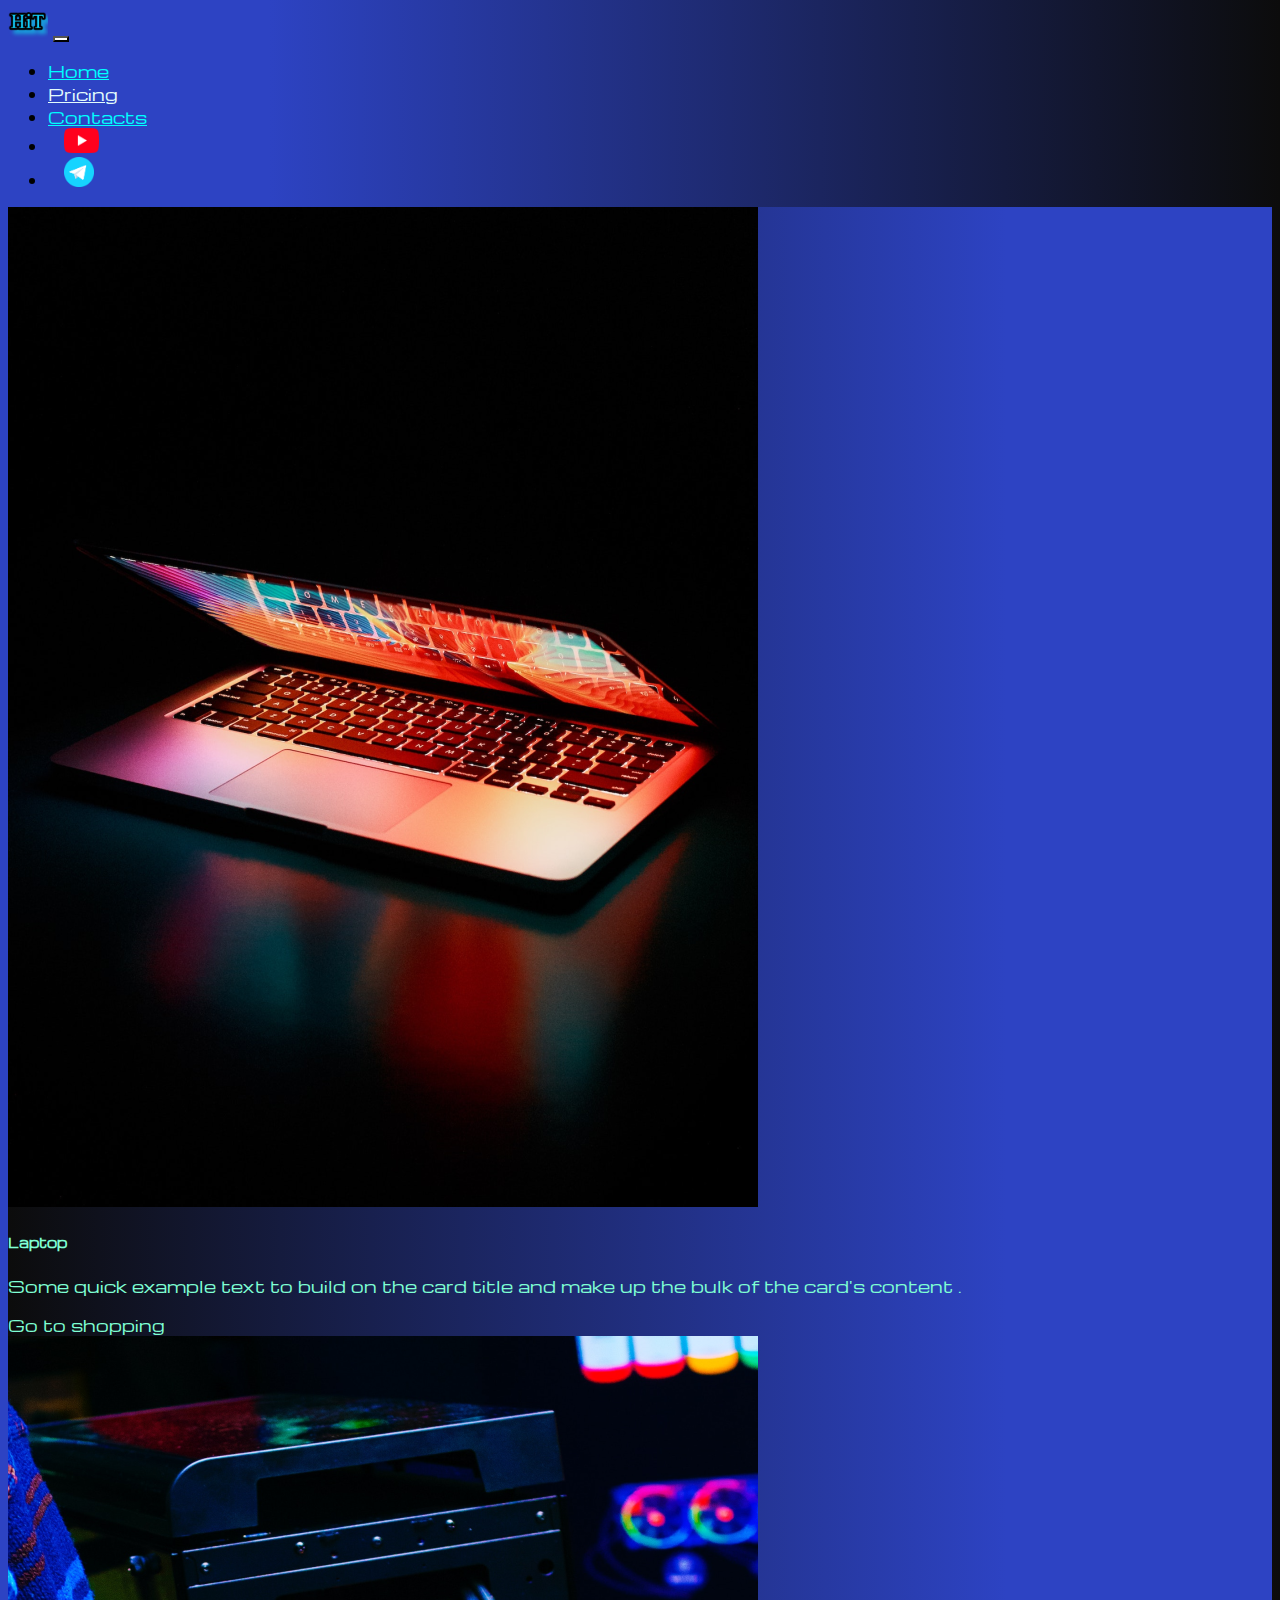
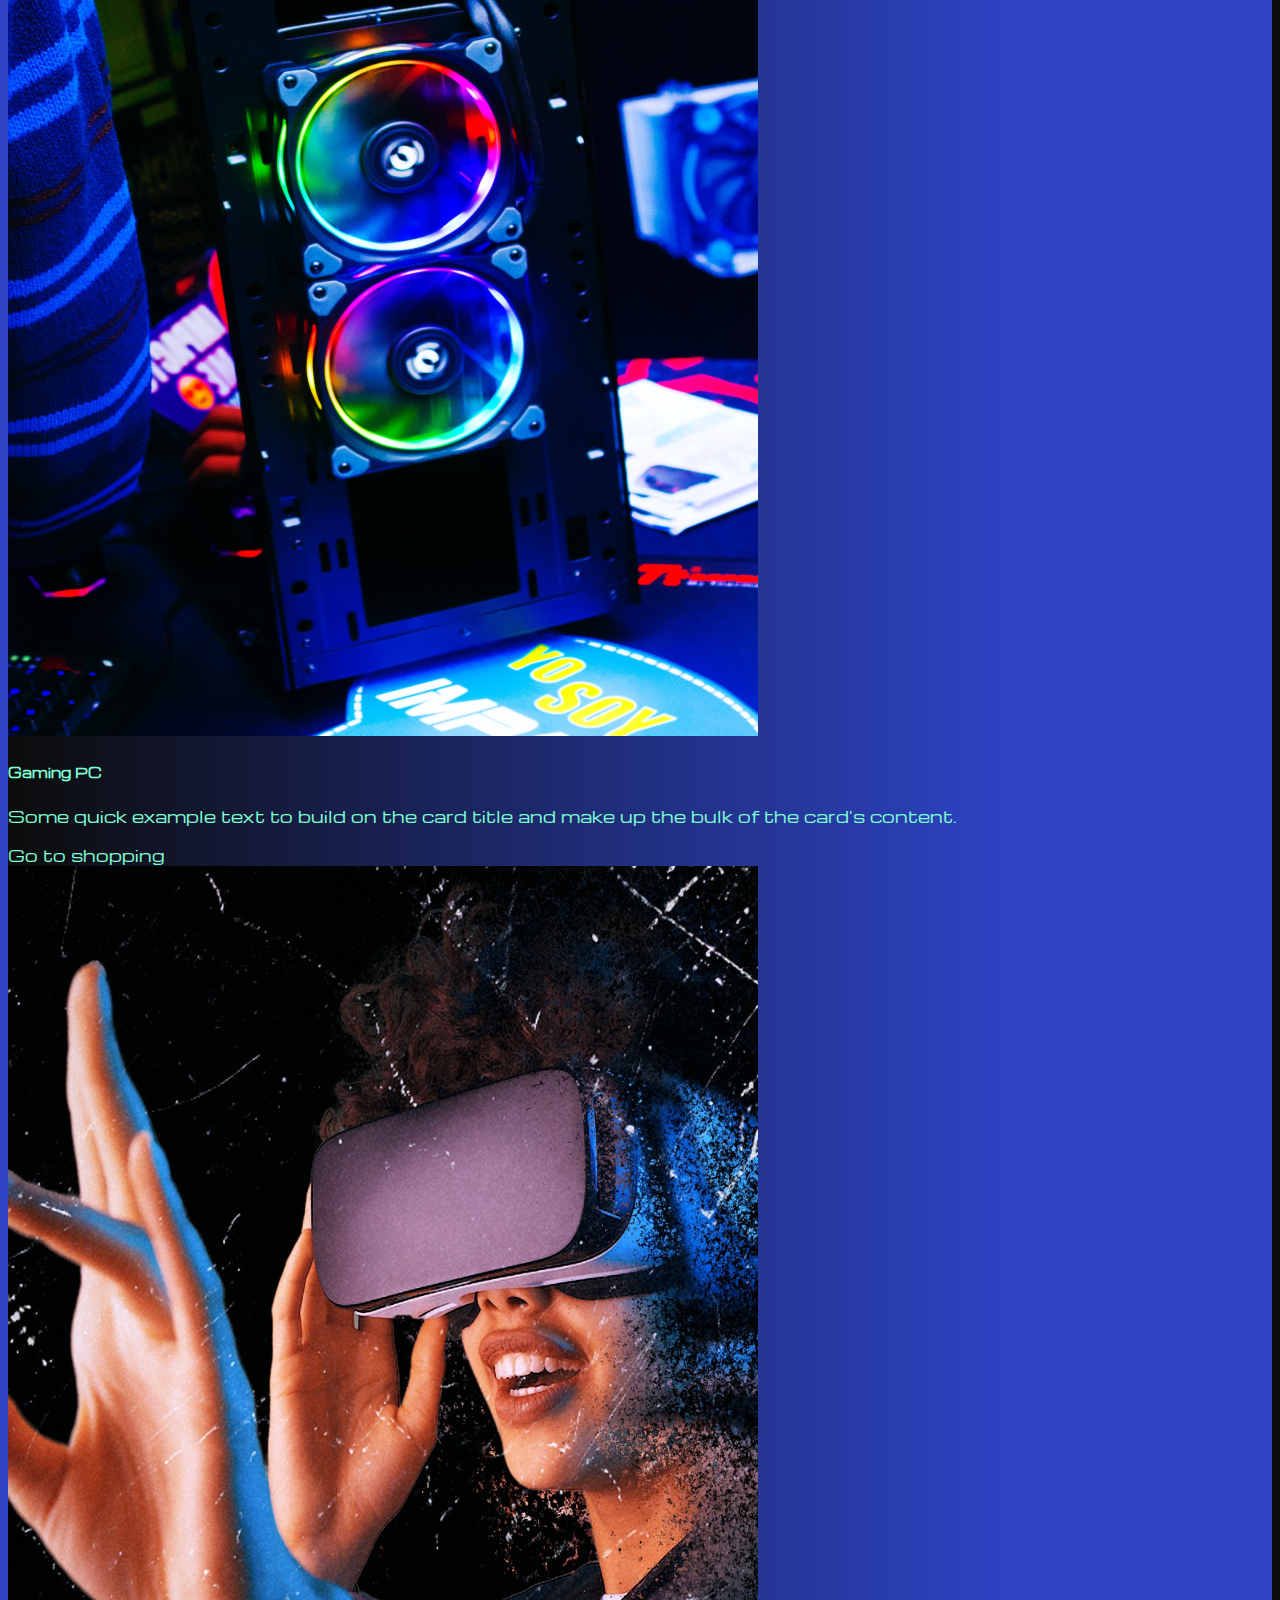
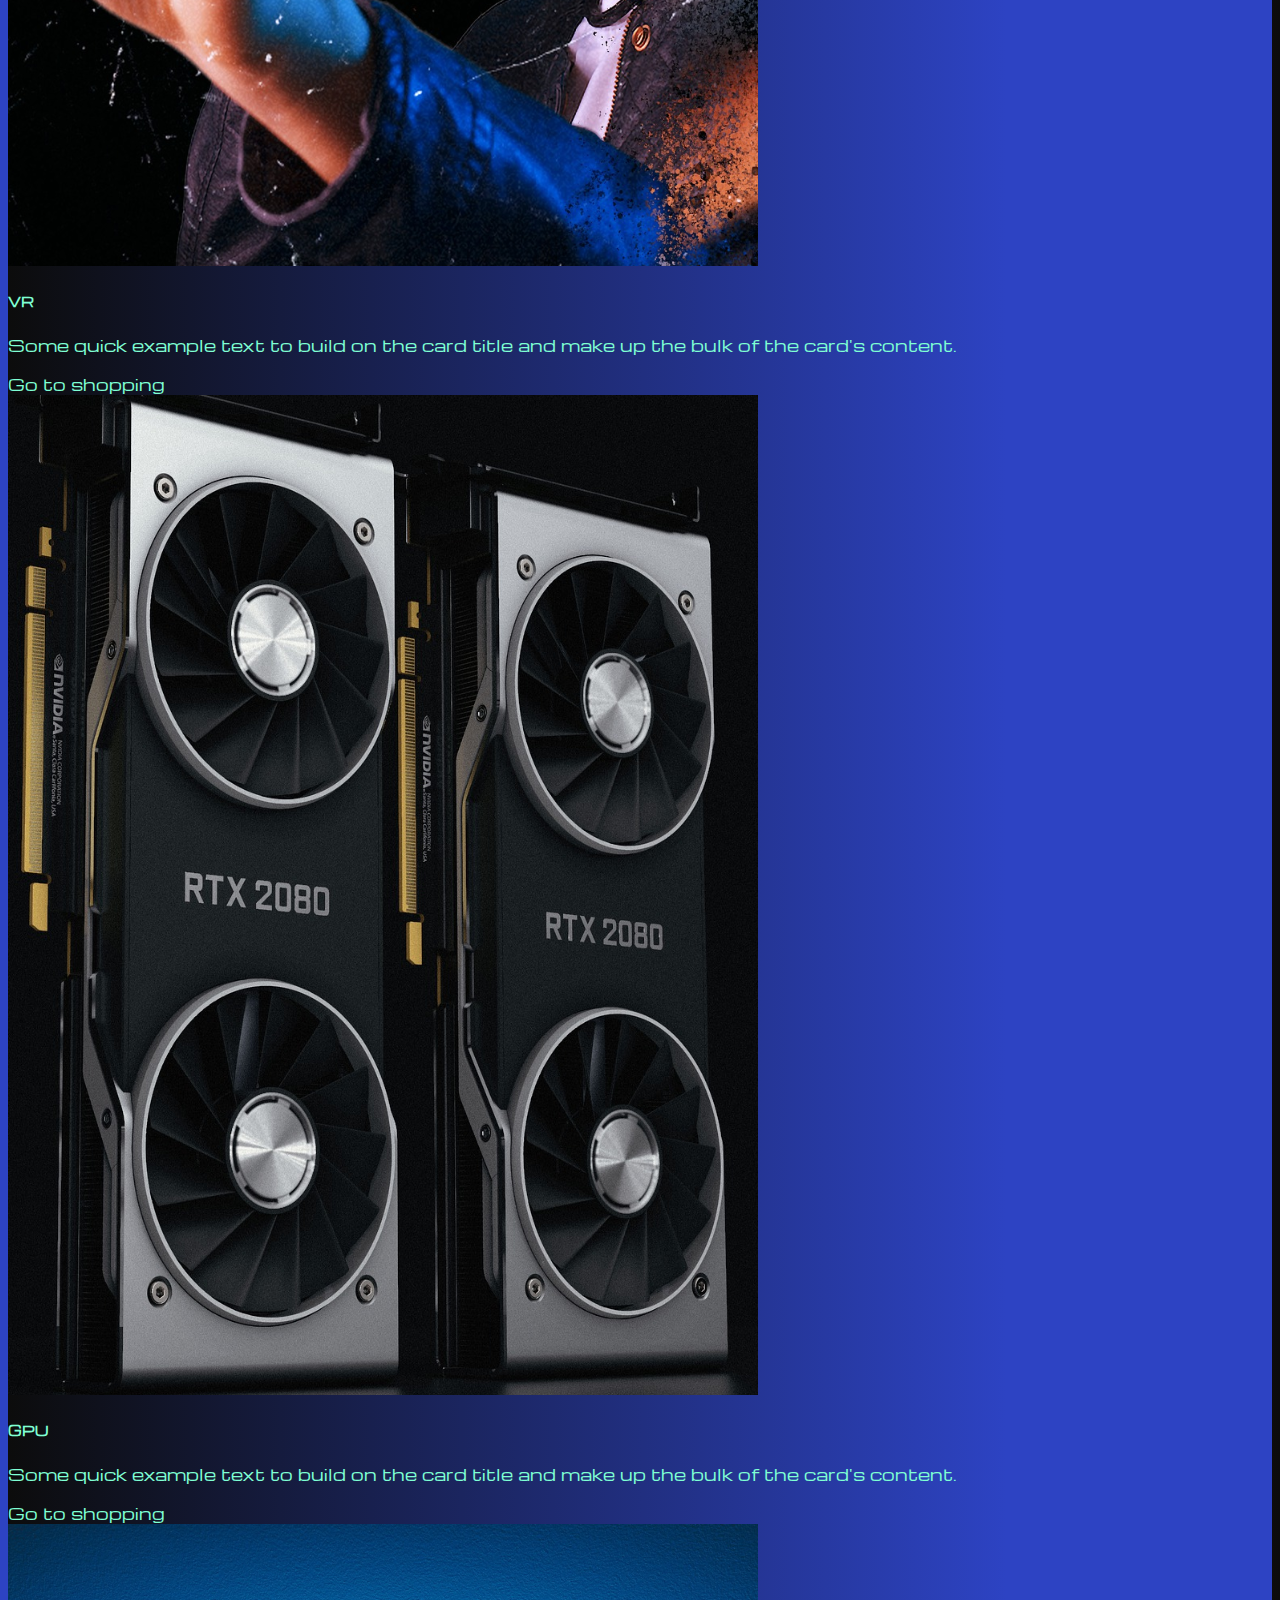
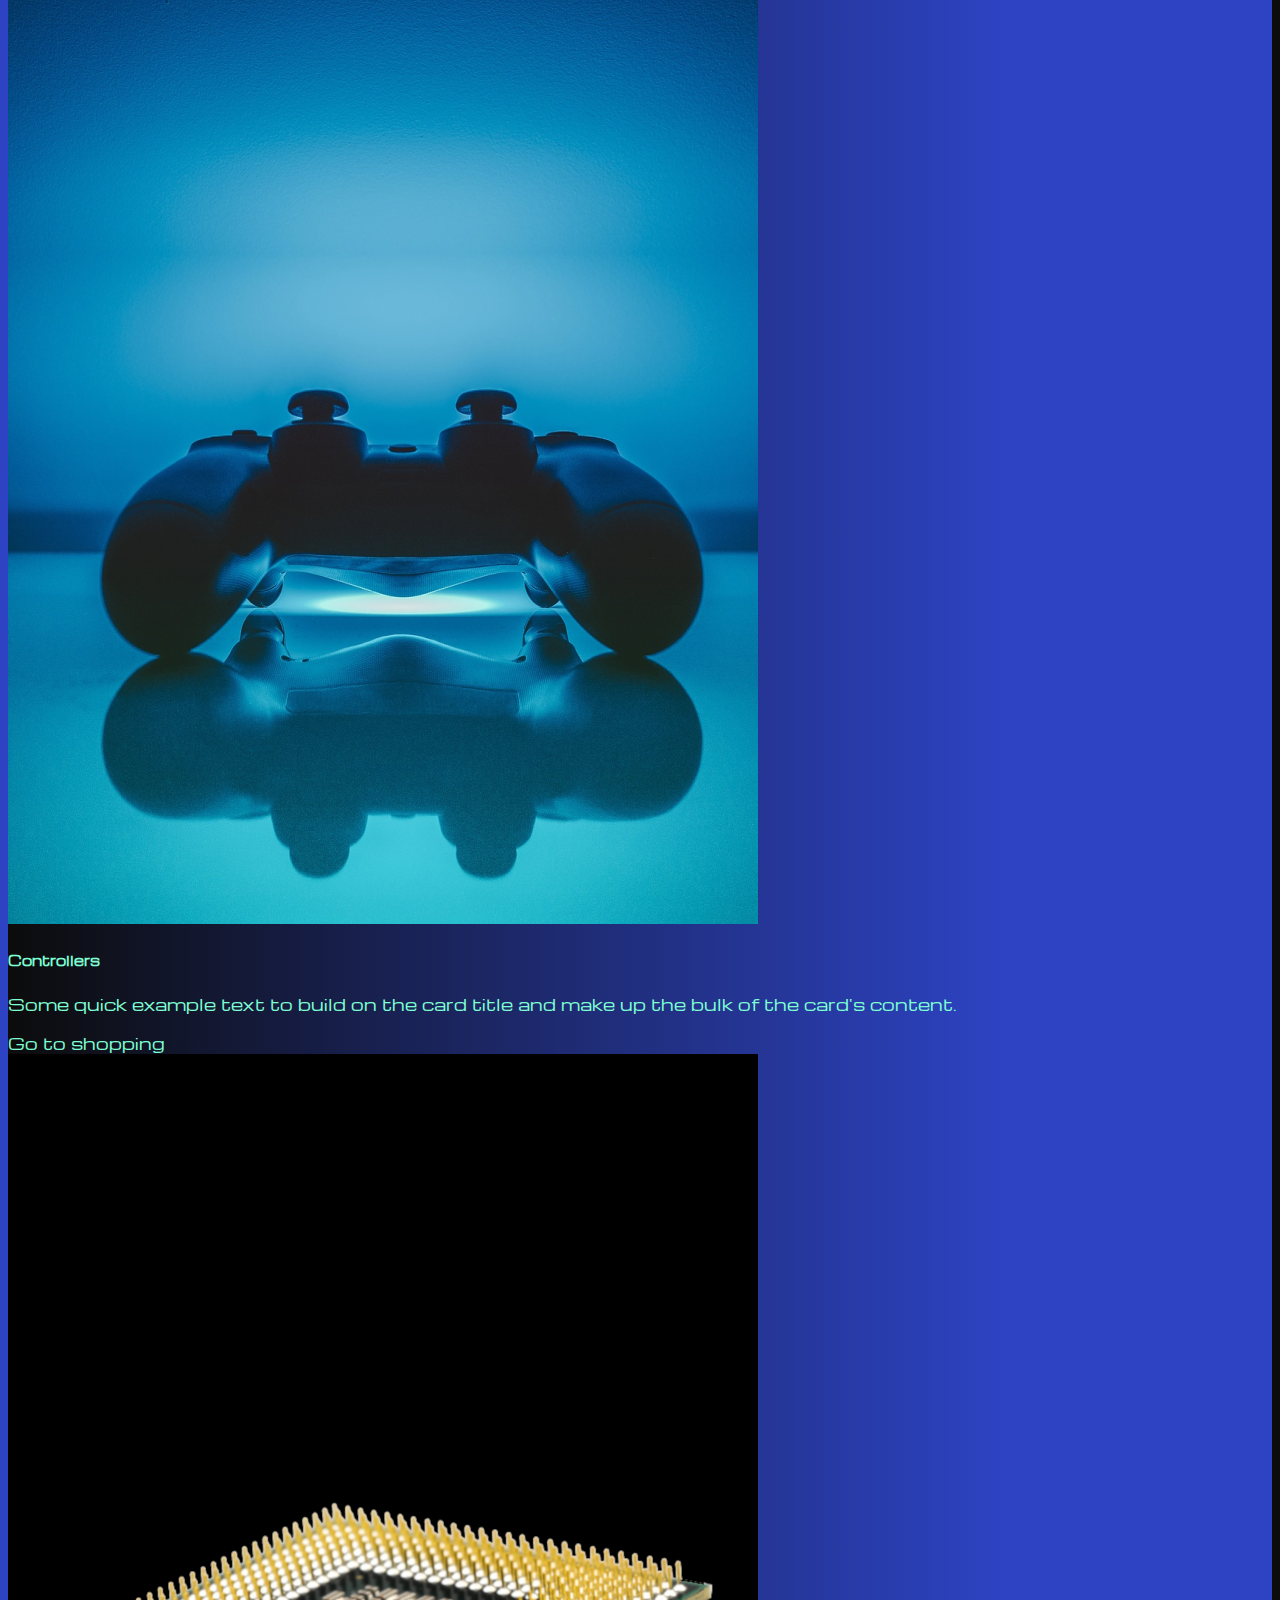
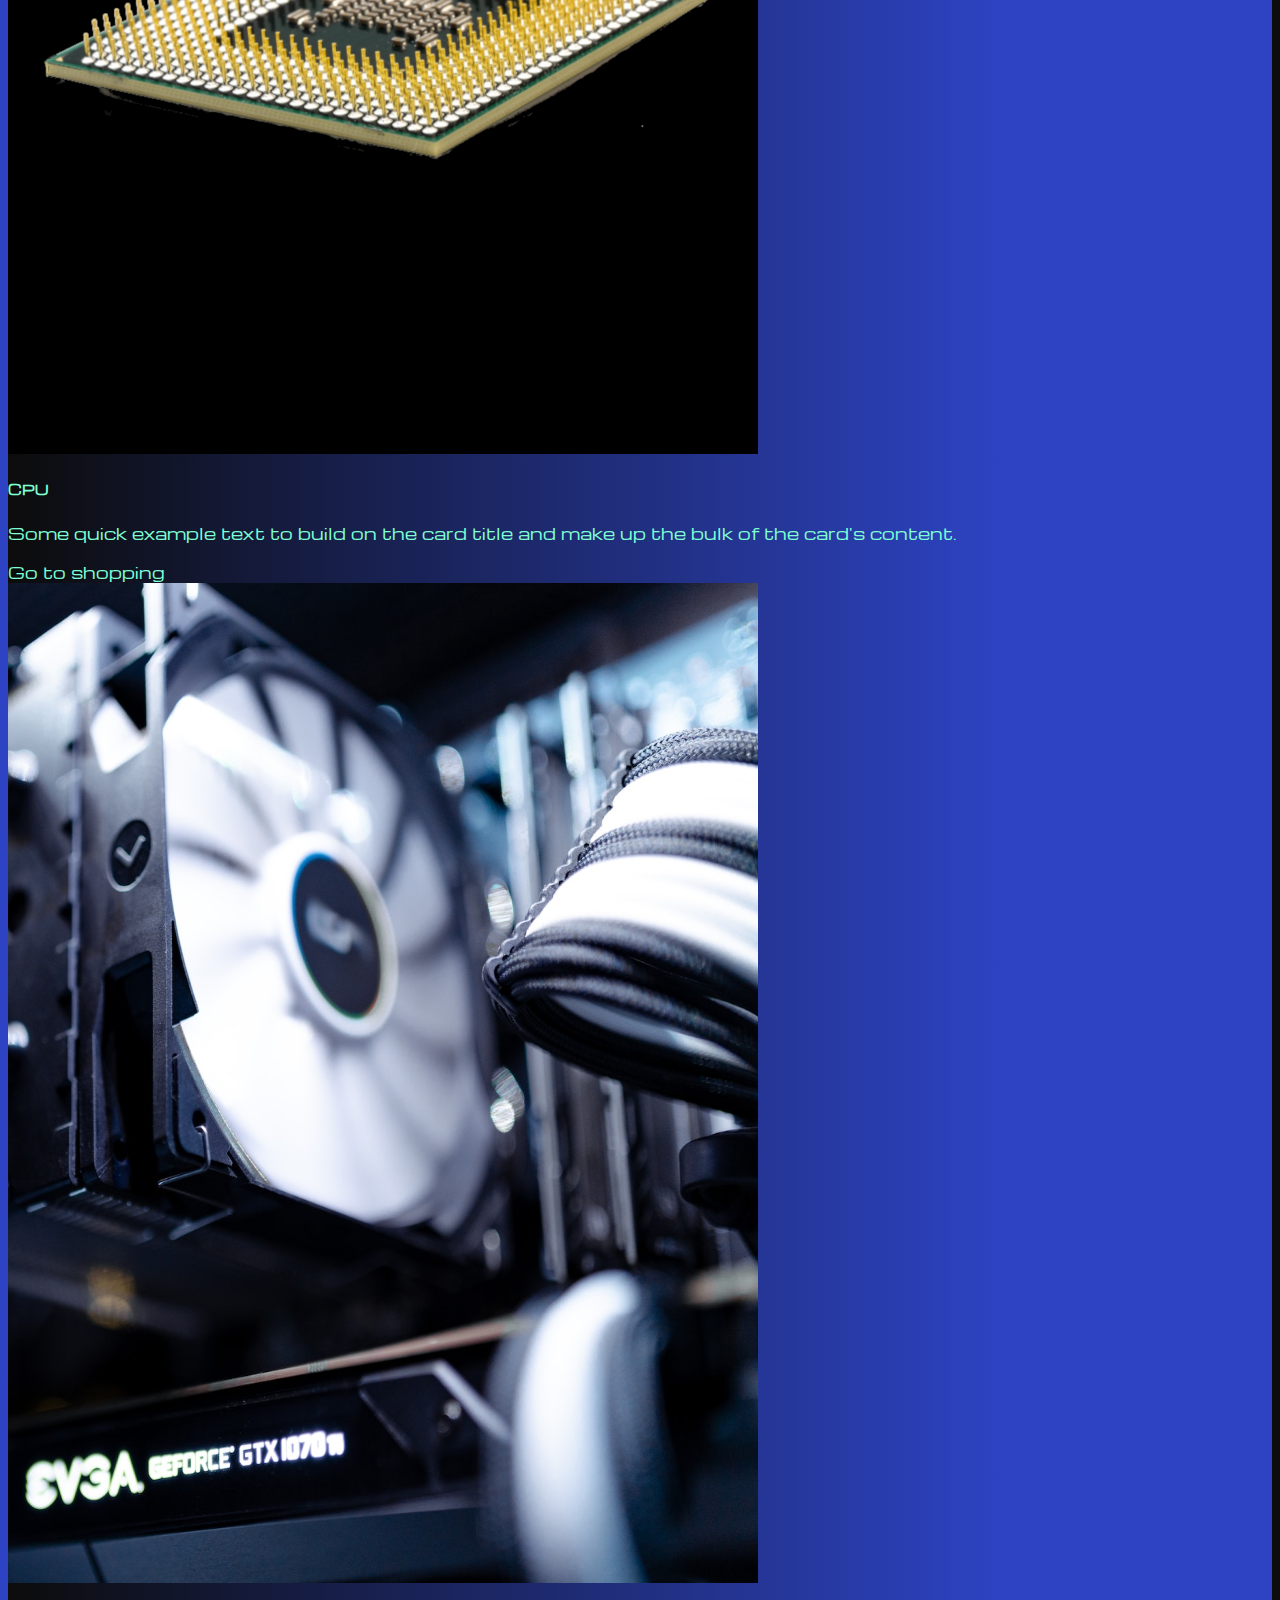
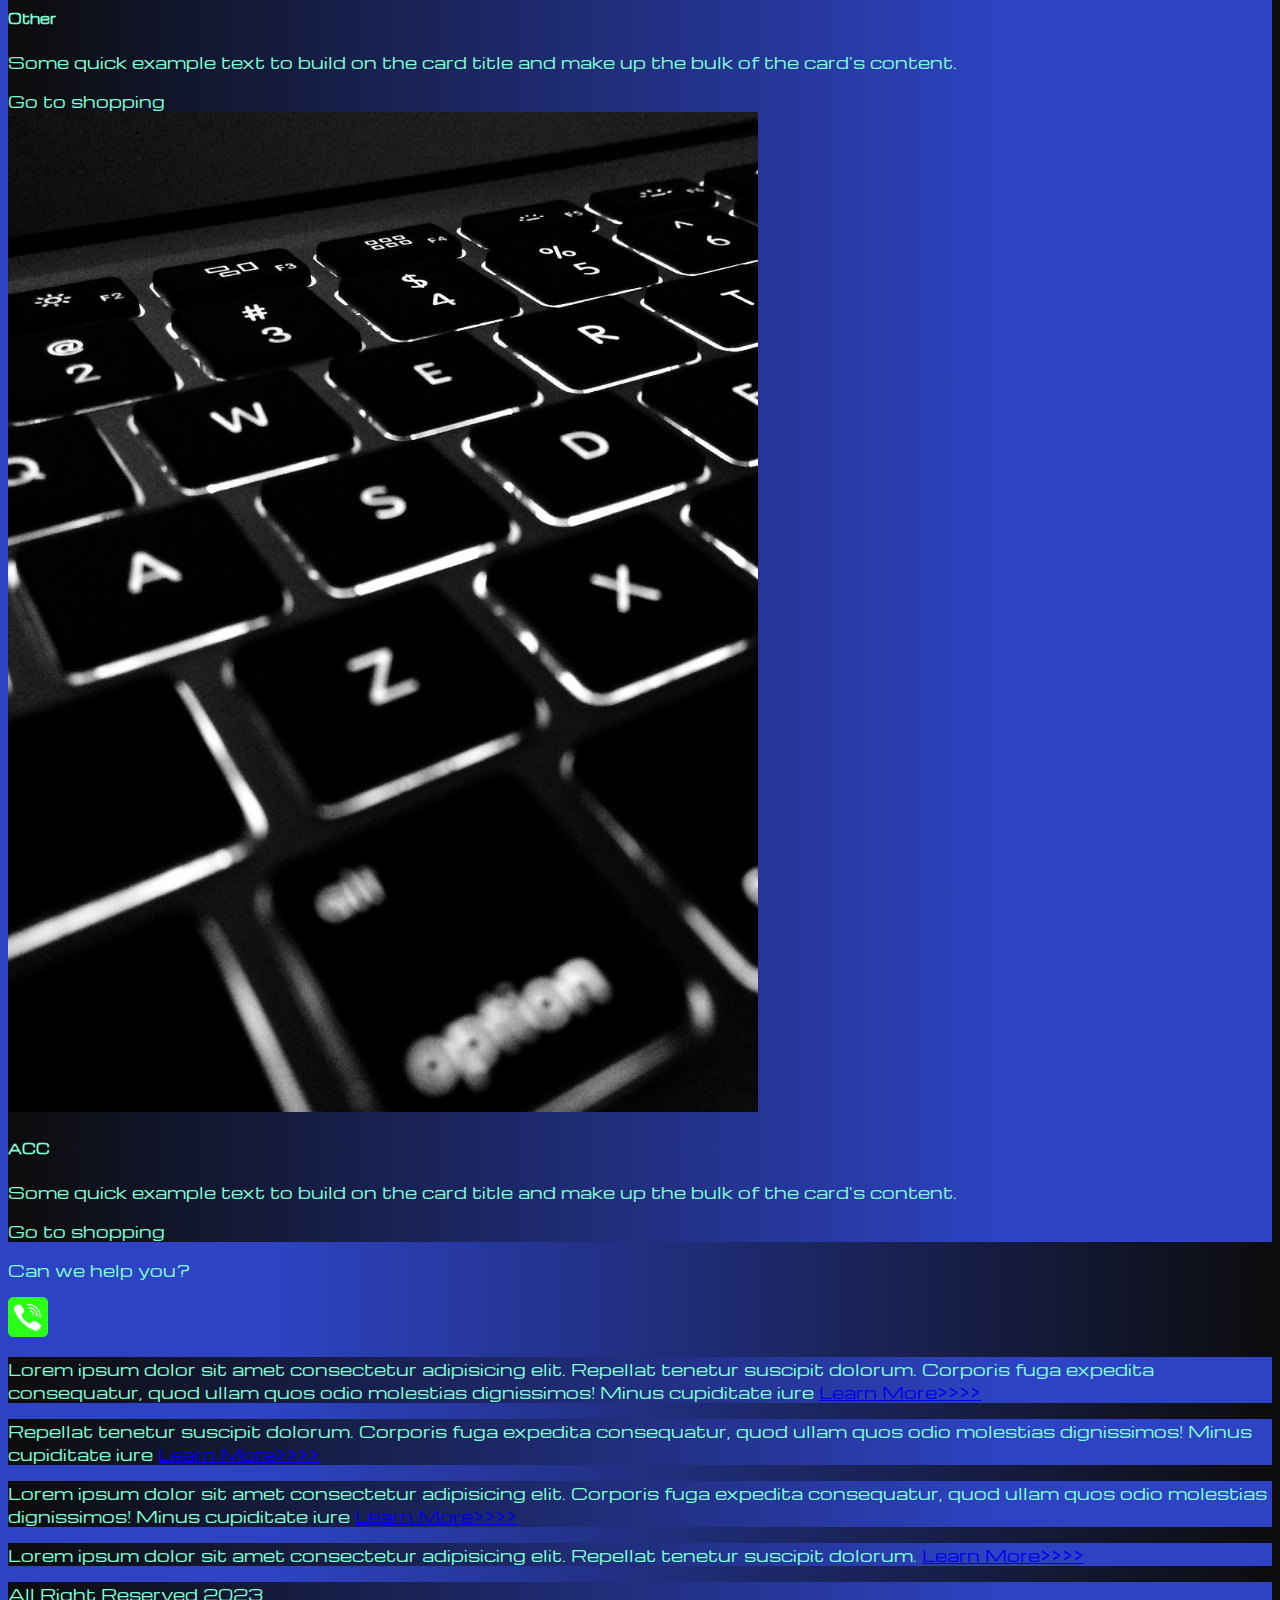
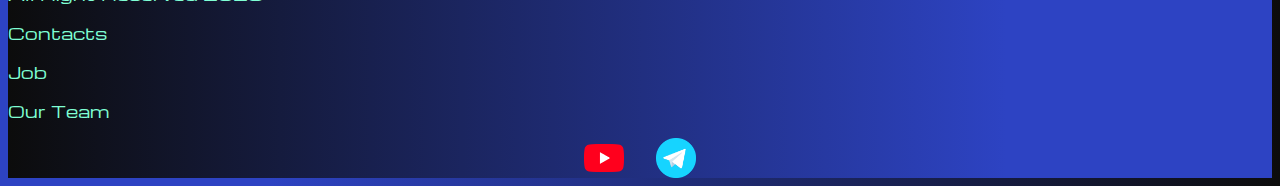
<file: pricing.html>
<!DOCTYPE html>
<html lang="en">

<head>
  <meta charset="UTF-8">
  <meta http-equiv="X-UA-Compatible" content="IE=edge">
  <meta name="viewport" content="width=device-width, initial-scale=1.0">
  <link href="https://cdn.jsdelivr.net/npm/bootstrap@5.2.3/dist/css/bootstrap.min.css" rel="stylesheet"
    integrity="sha384-rbsA2VBKQhggwzxH7pPCaAqO46MgnOM80zW1RWuH61DGLwZJEdK2Kadq2F9CUG65" crossorigin="anonymous">
  <link rel="stylesheet" href="source/stylse/mycss.css">
  <title>Document</title>
</head>

<body>
  <header>
    <nav class="navbar navbar-expand-lg bg-dark">
      <div class="container-fluid">
        <a class="navbar-brand" href="/"><img src="source/files/logo.png" alt="..."></a>
        <button class="navbar-toggler" type="button" data-bs-toggle="collapse" data-bs-target="#navbarNav"
          aria-controls="navbarNav" aria-expanded="false" aria-label="Toggle navigation">
          <span class="navbar-toggler-icon"></span>
        </button>
        <div class="collapse navbar-collapse" id="navbarNav">
          <ul class="navbar-nav">
            <li class="nav-item">
              <a class="nav-link " aria-current="page" href="/">Home</a>
            </li>
            <li class="nav-item">
              <a class="nav-link active" href="pricing.html">Pricing</a>
            </li>
            <li class="nav-item">
              <a class="nav-link" href="pricing.html">Contacts</a>
            </li>
            <li class="nav-item">
              <a class="nav-link" href="pricing.html"> <img style="width: 35px; margin-inline: 1em;"
                  src="source/images/yt.png" alt="">
              </a>
            </li>
            <li class="nav-item">
              <a class="nav-link" href="pricing.html"> <img style="width: 30px; margin-inline: 1em;"
                  src="source/images/tg.png" alt="">

              </a>
            </li>

          </ul>
        </div>
      </div>
    </nav>
  </header>

  <section>
    <div class="container-fluid mt-4">
      <div class="row">

        <div class="col-lg-1">
        </div>

        <div class="col-lg-8 col-md-12">
          <div class="row">
            <div class="col-lg-4 col-md-6 mt-4">
              <div class="card">
                <a href="#"><img src="source/images/laptop.png" class="card-img-top" alt="Laptop"></a>
                <div class="card-body">
                  <h5 class="card-title"><a href="#">Laptop</a></h5>
                  <p class="card-text"><a href="#">
                    Some quick example text to build on the card title and make up the bulk of the
                      card's
                      content
                  </a>.</p>
                  <a href="#" class="btn btn-primary">Go to shopping</a>
                </div>
              </div>
            </div>
            <div class="col-lg-4 col-md-6 mt-4">
              <div class="card">
                <img src="source/images/gaming pc.png" class="card-img-top" alt="Gaming PC">
                <div class="card-body">
                  <h5 class="card-title">Gaming PC</h5>
                  <p class="card-text">Some quick example text to build on the card title and make up the bulk of the
                    card's
                    content.</p>
                  <a href="#" class="btn btn-primary">Go to shopping</a>
                </div>
              </div>
            </div>
            <div class="col-lg-4 col-md-6 mt-4">
              <div class="card">
                <img src="source/images/vr.png" class="card-img-top" alt="VR">
                <div class="card-body">
                  <h5 class="card-title">VR</h5>
                  <p class="card-text">Some quick example text to build on the card title and make up the bulk of the
                    card's
                    content.</p>
                  <a href="#" class="btn btn-primary">Go to shopping</a>
                </div>
              </div>
            </div>
            <div class="col-lg-4 col-md-6 mt-4">
              <div class="card">
                <img src="source/images/gpu.png" class="card-img-top" alt="GPU">
                <div class="card-body">
                  <h5 class="card-title">GPU</h5>
                  <p class="card-text">Some quick example text to build on the card title and make up the bulk of the
                    card's
                    content.</p>
                  <a href="#" class="btn btn-primary">Go to shopping</a>
                </div>
              </div>
            </div>
            <div class="col-lg-4 col-md-6 mt-4">
              <div class="card">
                <img src="source/images/controller.png" class="card-img-top" alt="Controllers">
                <div class="card-body">
                  <h5 class="card-title">Controllers</h5>
                  <p class="card-text">Some quick example text to build on the card title and make up the bulk of the
                    card's
                    content.</p>
                  <a href="#" class="btn btn-primary">Go to shopping</a>
                </div>
              </div>
            </div>
            <div class="col-lg-4 col-md-6 mt-4">
              <div class="card">
                <img src="source/images/cpu.png" class="card-img-top" alt="CPU">
                <div class="card-body">
                  <h5 class="card-title">CPU</h5>
                  <p class="card-text">Some quick example text to build on the card title and make up the bulk of the
                    card's
                    content.</p>
                  <a href="#" class="btn btn-primary">Go to shopping</a>
                </div>
              </div>
            </div>
            <div class="col-lg-4 col-md-6 mt-4">
              <div class="card">
                <img src="source/images/other.png" class="card-img-top" alt="Other">
                <div class="card-body">
                  <h5 class="card-title">Other</h5>
                  <p class="card-text">Some quick example text to build on the card title and make up the bulk of the
                    card's
                    content.</p>
                  <a href="#" class="btn btn-primary">Go to shopping</a>
                </div>
              </div>
            </div>
            <div class="col-lg-4 col-md-6 mt-4">
              <div class="card">
                <img src="source/images/acc.png" class="card-img-top" alt="ACC">
                <div class="card-body">
                  <h5 class="card-title">ACC</h5>
                  <p class="card-text">Some quick example text to build on the card title and make up the bulk of the
                    card's
                    content.</p>
                  <a href="#" class="btn btn-primary">Go to shopping</a>
                </div>
              </div>
            </div>


          </div>

          
          <div class="col-lg-12 col-md-12 text-center mt-4">
            <p>Can we help you?</p>
          </div>
          <div class="col-lg-12 col-md-12 text-center mt-4">
            <img class="call-anim" style="width: 40px;  " src="source/images/phone.png" alt="">
            
          </div>

        </div>

        <div class="col-lg-3 col-md-12">
          <div class="row px-2"> 
            <div>
              <div class="col-lg-12 sidebar my-4">
                <p>Lorem ipsum dolor sit amet consectetur adipisicing elit. Repellat tenetur suscipit dolorum. Corporis fuga expedita consequatur, quod ullam quos odio molestias dignissimos! Minus cupiditate iure <a href="#">Learn More>>>></a> </p>
              </div>
              <div class="col-lg-12 sidebar my-4">
                <p> Repellat tenetur suscipit dolorum. Corporis fuga expedita consequatur, quod ullam quos odio molestias dignissimos! Minus cupiditate iure <a href="#">Learn More>>>></a> </p>
              </div>
              <div class="col-lg-12 sidebar my-4">
                <p>Lorem ipsum dolor sit amet consectetur adipisicing elit. Corporis fuga expedita consequatur, quod ullam quos odio molestias dignissimos! Minus cupiditate iure <a href="#">Learn More>>>></a> </p>
              </div>
              <div class="col-lg-12 sidebar my-4">
                <p>Lorem ipsum dolor sit amet consectetur adipisicing elit. Repellat tenetur suscipit dolorum. <a href="#">Learn More>>>></a> </p>
              </div>
            </div>
          </div>


        </div>
      </div>






    </div>



  </section>

  <footer class="mt-4" >
    <div class="container-fluid">
      <div class="row">
        <div class="col-lg-4 col-md-12 footer-tex footer-text text-center">
            <p>All Right Reserved 2023</p>
        </div>
        <div class="col-lg-4 col-md-12 footer-tex footer-text text-center">
          <p>Contacts</p> <P>Job</P> <P>Our Team</P>

        </div>
        <div class="col-lg-4 col-md-12 media-links">
          <img style="width: 40px; margin-inline: 1em;" src="source/images/yt.png" alt="">
          <img style="width: 40px; margin-inline: 1em;" src="source/images/tg.png" alt="">

        </div>
      </div>
    </div>

  </footer>




  <script src="https://cdn.jsdelivr.net/npm/bootstrap@5.2.3/dist/js/bootstrap.bundle.min.js"
    integrity="sha384-kenU1KFdBIe4zVF0s0G1M5b4hcpxyD9F7jL+jjXkk+Q2h455rYXK/7HAuoJl+0I4"
    crossorigin="anonymous"></script>
</body>

</html>
</file>
<file: source/stylse/mycss.css>
@import url('https://fonts.googleapis.com/css?family=Michroma&display=swap');


body {
    font-family:Michroma, serif ;
    background: linear-gradient(90deg, #2d43c3 21%, #0c0c0c 100%);
}

p {
    color: aquamarine;
}


.nav-link{
    color: aqua;
}
.navbar-nav .nav-link.active{
    color: rgb(227, 252, 252);
}

.navbar-brand img{
    width: 40px;

}
.navbar-toggler{
    background-color: white;
}

.sidebar{
    color: aquamarine;
    background: linear-gradient(270deg, #2d43c3 21%, #0c0c0c 100%);

}

.card{
     background: linear-gradient(270deg, #2d43c3 21%, #0c0c0c 100%);
     color: aquamarine;
}
.card a{
    text-decoration: none;
    color: aquamarine;
}

.slide-text,
.footer-text{
    color: aquamarine;
    margin:auto auto ;
}

footer,
.btn-outline-primary{
    background: linear-gradient(270deg, #2d43c3 21%, #0c0c0c 100%); 
}

.media-links{
    display: flex;
    justify-content: center;
    align-items: center;
}

.call-anim{
    animation: call 2s ease 0s infinite normal forwards;
}

@keyframes call {
	0%,
	100% {
		transform: translateX(0%);
		transform-origin: 50% 50%;
	}

	15% {
		transform: translateX(-30px) rotate(-6deg);
	}

	30% {
		transform: translateX(15px) rotate(6deg);
	}

	45% {
		transform: translateX(-15px) rotate(-3.6deg);
	}

	60% {
		transform: translateX(9px) rotate(2.4deg);
	}

	75% {
		transform: translateX(-6px) rotate(-1.2deg);
	}
}

@media(max-width: 755px){
.carousel-indicators{
    display: none;
}
}
</file>
